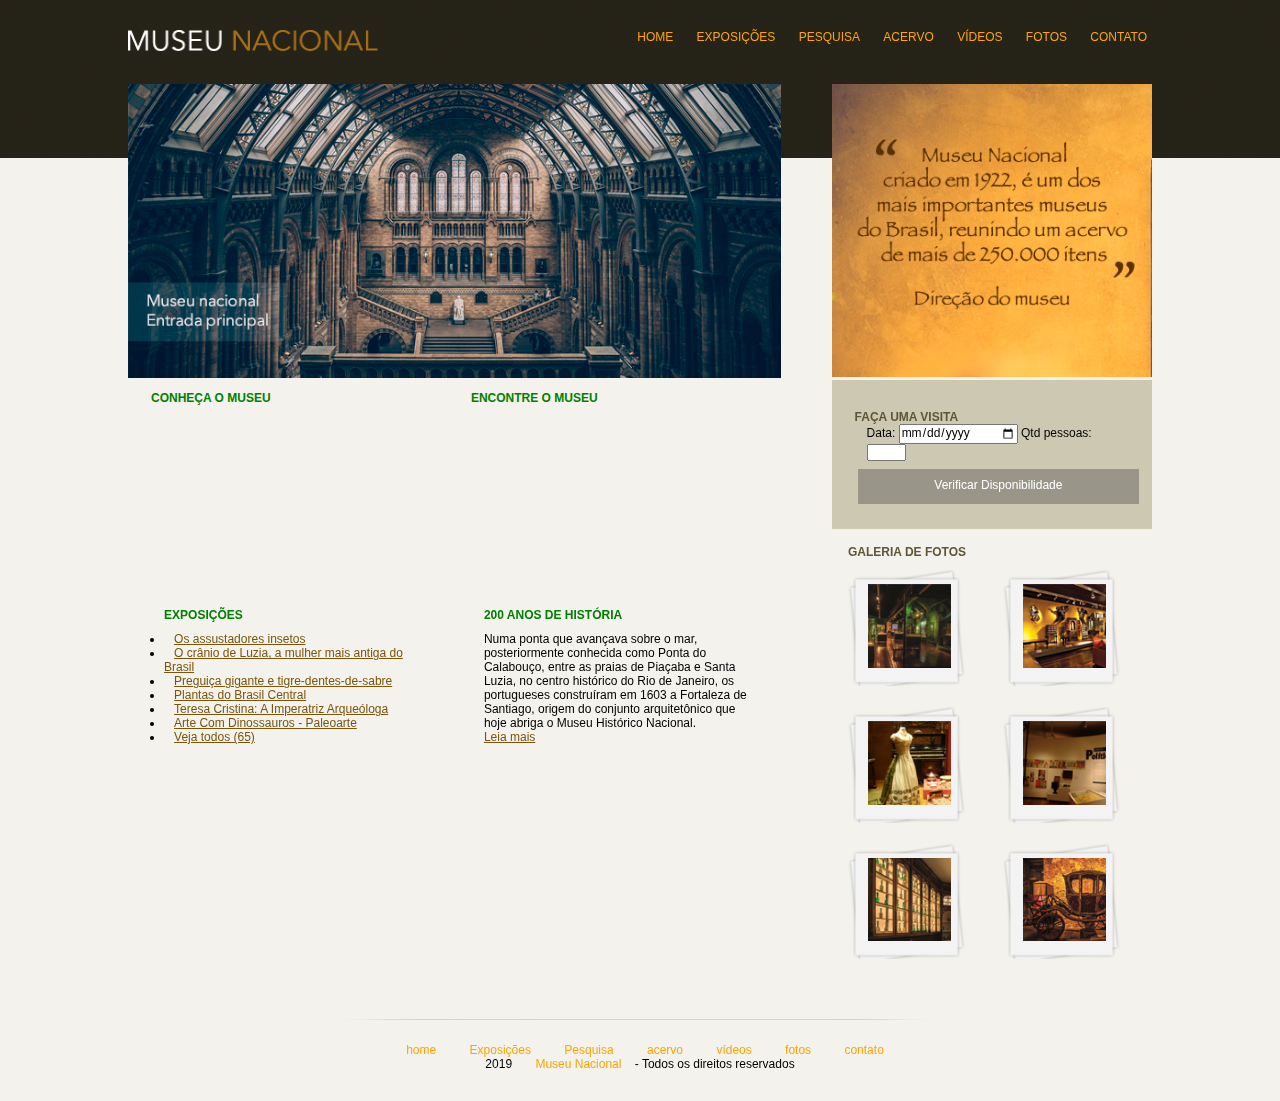
<file: museu-nacional/index.html>
<!DOCTYPE html>
<html lang="pt-br">
<head>
    <meta charset="UTF-8">
    <meta http-equiv="X-UA-Compatible" content="IE=edge">
    <meta name="viewport" content="width=device-width, initial-scale=1.0">
    <title>Museu</title>

    <meta http-equiv="Content-Type" content="text/html;charset=UTF-8">

    <link rel="stylesheet" href="css/style.css">

    <link rel="stylesheet" href="css/normalize.css">

    <!--[if lt IE 9]>
    <script src="https://cdnjs.cloudflare.com/ajax/libs/html5shiv/3.7.3/html5shiv.min.js"></script>
    <![endif]-->

</head>
<body>
    <header>
        <div class="logo">
            <img src="img/logo.png" alt="">
        </div>
        <div class="opcoes">
            <ul>
                <li><a href="">Home</a></li>
                <li><a href="">Exposições</a></li>
                <li><a href="#">Pesquisa</a></li>
                <li><a href="#">Acervo</a></li>
                <li><a href="#">Vídeos</a></li>
                <li><a href="#">Fotos</a></li>
                <li><a href="#">Contato</a></li>
            </ul>
        </div>
    </header>
    <main>
        <div id="conteudo">
            <section class="capa">
                <img src="img/museu.png" alt="museu">
            </section>

            <section id="postagens">
                <article id="video">
                    <h3>CONHEÇA O MUSEU</h3>
                    <iframe width="95%" height="1%" src="https://www.youtube.com/embed/ZRmxlbzIyvM" title="YouTube video player" frameborder="0" allow="accelerometer; autoplay; clipboard-write; encrypted-media; gyroscope; picture-in-picture" allowfullscreen></iframe>
                </article>

                <article id="mapa">
                    <h3>ENCONTRE O MUSEU</h3>
                    <iframe src="https://www.google.com/maps/embed?pb=!1m18!1m12!1m3!1d13287.337252963336!2d-34.96531616839271!3d-8.065839321028502!2m3!1f0!2f0!3f0!3m2!1i1024!2i768!4f13.1!3m3!1m2!1s0x7ab1be5b258dc45%3A0xcba66c54ffed227a!2sInstituto%20Ricardo%20Brennand!5e0!3m2!1spt-PT!2sbr!4v1642045294745!5m2!1spt-PT!2sbr" width="90%" height="1%" style="border:0;" allowfullscreen="" loading="lazy"></iframe>
                </article>
            </section>

            <section id="maisinfo">
                <article id="expo">
                    <h3>EXPOSIÇÕES</h3>
                    <ul>
                        <li><a href="#">Os assustadores insetos</a></li>
                        <li> <a href="#">O crânio de Luzia, a mulher mais antiga do Brasil</a></li>
                        <li> <a href="#">Preguiça gigante e tigre-dentes-de-sabre</a></li>
                        <li> <a href="#">Plantas do Brasil Central</a></li>
                        <li> <a href="#">Teresa Cristina: A Imperatriz Arqueóloga</a></li>
                        <li> <a href="#">Arte Com Dinossauros - Paleoarte</a></li>
                        <li> <a href="#">Veja todos (65)</a></li>
                    </ul>
                </article>

                <article id="hist">
                    <h3>200 ANOS DE HISTÓRIA</h3>
                    <p>Numa ponta que avançava sobre o mar, posteriormente conhecida como Ponta do Calabouço, entre as praias de Piaçaba e Santa Luzia, no centro histórico do Rio de Janeiro, os portugueses construíram em 1603 a Fortaleza de Santiago, origem do conjunto arquitetônico que hoje abriga o Museu Histórico Nacional.</p>
                    <a href="#">Leia mais</a>
                </article>
            </section>
        </div>

        <aside>
            <article id="depoimento">
                <img src="img/depoimento.png" alt="dep">
            </article>

            <article id="formulario">
                <form>
                    <fieldset>
                        <h4>Faça uma visita</h4>
                        <label for="date">Data:</label>
                        <input type="date" name="date" id="date"> 

                        <label for="number">Qtd pessoas:</label>
                        <input class="idn" type="number" name="number" id="number">
                    </fieldset>
                    <input class="bot" type="submit" value="Verificar Disponibilidade">
                </form>
            </article>

            <article id="galeria">
                <h4>GALERIA DE FOTOS</h4>
                <a href="#">
                    <img src="img/imagem1.jpg" alt="">
                </a>
                <a href="#">
                    <img src="img/imagem2.jpg" alt="">
                </a>
                <a href="#">
                    <img src="img/imagem3.jpg" alt="">
                </a>
                <a href="#">
                    <img src="img/imagem4.jpg" alt="">
                </a>
                <a href="#">
                    <img src="img/imagem5.jpg" alt="">
                </a>
                <a href="#">
                    <img src="img/imagem6.jpg" alt="">
                </a>
            </article>
        </aside>
    </main>



    <footer>
        <div class="divifoo">
            <img src="img/fundo-rodape.png" alt="">
        </div>
        <div class="lkfoo">
            <a href="#">home</a>
            <a href="#">Exposições</a>
            <a href="#">Pesquisa</a>
            <a href="#">acervo</a>                <a href="#">vídeos</a>
            <a href="#">fotos</a>
            <a href="#">contato</a>

            <p>2019 <a href="#">Museu Nacional</a> - Todos os direitos reservados</p>
        </div>
    </footer>
</body>
</html>
</file>
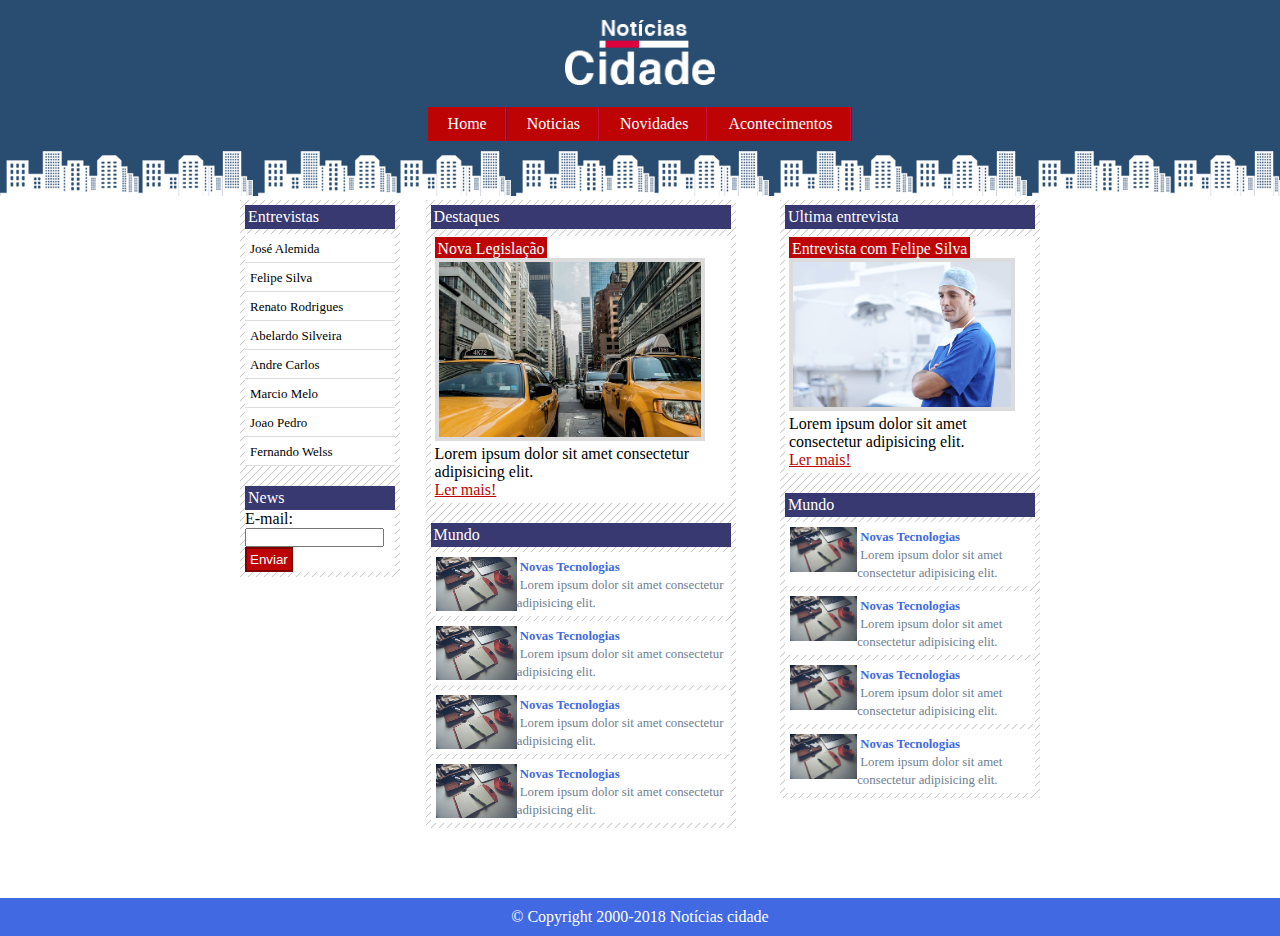
<file: site-da-cidade/notcid.html>
<!DOCTYPE html>
<html lang="pt-br">
<head>
    <meta charset="UTF-8">
    <meta http-equiv="X-UA-Compatible" content="IE=edge">
    <meta name="viewport" content="width=device-width, initial-scale=1.0">
    <title>Document</title>
    <style>
        *{
            margin: 0px;
            padding: 0px;
        }
        header{
            background-image: url(img/fundo.png);
            height: 200px;
            background-position: left bottom;
            text-align: center;
        }
        .logo{
            padding-top: 20px;
            width: 25vw;
            margin: 0px auto;
            max-width: 150px;
            display: block;
        }
        ul.uldoheader{
            background-color: royalblue;
            display: inline-block;
            margin: 22px auto;
        }
        .uldoheader li{
            display: inline;
            padding: 8px 15px;
            background-color: rgb(189, 3, 3);
            float: left;
            background-image: url(img/divisor.png);
            background-position: top right;
            background-repeat: repeat-y;
        }
        .uldoheader li:hover{
            background-color: rgb(221, 3, 3);
        }
        a.h{
            color: white;
            text-decoration: none;
            margin: 5px 5px;
        }

        .esquerda{
            float: left;
            display: inline;
            width: 20vw;
            max-width: 150px;
            padding: 5px 5px;
            background-image: url(img/fundo-caixa.png);
        }
        .esquerda ul{
            list-style-type: none;
            margin-top: 5px;
        }
        .esquerda li{
            background-color: white;
            padding: 5px;
            border-bottom: 1px solid gainsboro;
        }
        .esquerda li:hover{
            background-color: gainsboro;
            border-bottom: 1px solid rgb(0, 0, 0);
        }
        .esquerda a{
            font-size: 0.81em;
            text-decoration: none;
            color: black;
        }
        .meio{
            float: left;
            display: inline;
            width: 34vw;
            max-width: 300px;
            margin-left: 2vw;
            padding: 5px 5px;
            background-image: url(img/fundo-caixa.png);
        }
        p.a{
            background-color: rgb(189, 3, 3);
            display: inline;
            color: white;
            font-size: 0.99em;
            padding: 3px;
        }
        .meiob{
            margin-top: 7px;
            background-color: white;
            padding: 4px;
        }
        .meiob img{
            width: 90%;
            border: 4px solid gainsboro;
        }
        .meiob a{
            color: rgb(189, 3, 3);
        }
        .mundo{
            margin-top: 20px;
            float: left;
        }
        .mundo img{
            width: 28%;
            float: left;
        }
        .art{
            background-color: white;
            margin-top: 5px;
            padding: 5px; 
        }
        .art h3{
            display: inline;
            font-size: 0.8em;
            color: royalblue;
            padding: 3px;
        }
        .art p{
            display: inline;
            font-size: 0.8em;
            color: slategray;
            padding: 3px;
        }

        .direita{
            float: right;
            display: inline;
            width: 25vw;
            max-width: 250px;
            padding: 5px 5px;
            background-image: url(img/fundo-caixa.png); 
            margin-bottom: 100px;
        }
        main{
            width: 90vw;
            max-width: 800px;
            margin: 0 auto;
        }
        .titulodabarra{
            background-color: rgb(57, 57, 114);
            padding: 3px;
            color: white;
        }
        .leftb{
            margin-top: 20px;
            background-image: url(img/fundo-caixa.png);
        }
        .leftb form{
            background-color: white;
        }
        .leftb input.ema{
            width: 90%;
            margin-bottom: 0px;
        }
        .leftb input.bu{
            background-color: rgb(189, 3, 3);
            color: white;
            border: 2px solid rgb(128, 0, 0);
            margin-top: 0px;
            padding: 3px;
        }

        footer{
            background-color: royalblue;
            color: white;
            clear: both;
            padding: 10px;
            text-align: center; 
        }
    </style>
</head>
<body>
    <header>
        <img class="logo" src="img/logo.png" alt="logo">
        <ul class="uldoheader">
            <li><a class="h" href="#">Home</a></li>
            <li><a class="h" href="#">Noticias</a></li>
            <li><a class="h" href="#">Novidades</a></li>
            <li><a class="h" href="#">Acontecimentos</a></li>
        </ul>
    </header>
    
    <main>
        <div class="esquerda">
            <p class="titulodabarra">Entrevistas</p>
            <ul>
                <li><a href="">José Alemida</a></li>
                <li><a href="">Felipe Silva</a></li>
                <li><a href="">Renato Rodrigues</a></li>
                <li><a href="">Abelardo Silveira</a></li>
                <li><a href="">Andre Carlos</a></li>
                <li><a href="">Marcio Melo</a></li>
                <li><a href="">Joao Pedro</a></li>
                <li><a href="">Fernando Welss</a></li>
            </ul>
            <div class="leftb">
                <p class="titulodabarra">News</p>
                <form>
                    <label for="email">E-mail:
                    <input class="ema" type="email" name="email" id="email">
                    <input class="bu" type="submit" value="Enviar">
                </form>
            </div>
        </div>

        <div class="meio">
            <p class="titulodabarra">Destaques</p>
            <div class="meiob">
                <p class="a">Nova Legislação</p>
                <img src="img/taxi.jpg" alt="taxi">
                <p>Lorem ipsum dolor sit amet consectetur adipisicing elit.</p>
                <a href="#">Ler mais!</a>
            </div>
            <div class="mundo">
                <p class="titulodabarra">Mundo</p>
                <div class="art">
                    <img src="img/tecnologia.jpg" alt="tec">
                    <h3>Novas Tecnologias</h3> <br>
                    <p>Lorem ipsum dolor sit amet consectetur adipisicing elit.</p>
                </div>

                <div class="art">
                    <img src="img/tecnologia.jpg" alt="tec">
                    <h3>Novas Tecnologias</h3> <br>
                    <p>Lorem ipsum dolor sit amet consectetur adipisicing elit.</p>
                </div>

                <div class="art">
                    <img src="img/tecnologia.jpg" alt="tec">
                    <h3>Novas Tecnologias</h3> <br>
                    <p>Lorem ipsum dolor sit amet consectetur adipisicing elit.</p>
                </div>

                <div class="art">
                    <img src="img/tecnologia.jpg" alt="tec">
                    <h3>Novas Tecnologias</h3> <br>
                    <p>Lorem ipsum dolor sit amet consectetur adipisicing elit.</p>
                </div>

            </div>
        </div>

        <div class="direita">
            <p class="titulodabarra">Ultima entrevista</p>
            <div class="meiob">
                <p class="a">Entrevista com Felipe Silva</p>
                <img src="img/doutor.jpg" alt="dr">
                <p>Lorem ipsum dolor sit amet consectetur adipisicing elit.</p>
                <a href="#">Ler mais!</a>
            </div>
            <div class="mundo">
                <p class="titulodabarra">Mundo</p>
                <div class="art">
                    <img src="img/tecnologia.jpg" alt="tec">
                    <h3>Novas Tecnologias</h3> <br>
                    <p>Lorem ipsum dolor sit amet consectetur adipisicing elit.</p>
                </div>

                <div class="art">
                    <img src="img/tecnologia.jpg" alt="tec">
                    <h3>Novas Tecnologias</h3> <br>
                    <p>Lorem ipsum dolor sit amet consectetur adipisicing elit.</p>
                </div>

                <div class="art">
                    <img src="img/tecnologia.jpg" alt="tec">
                    <h3>Novas Tecnologias</h3> <br>
                    <p>Lorem ipsum dolor sit amet consectetur adipisicing elit.</p>
                </div>

                <div class="art">
                    <img src="img/tecnologia.jpg" alt="tec">
                    <h3>Novas Tecnologias</h3> <br>
                    <p>Lorem ipsum dolor sit amet consectetur adipisicing elit.</p>
                </div>
        </div>
        
    </main>

    <footer>
        <p>© Copyright 2000-2018 Notícias cidade</p>
    </footer>

</body>
</html>
</file>
<file: museu-nacional/css/style.css>
*{
    margin: 0px;
    padding: 0px;
}
body{ 
    background: #f4f2ec url(../img/fundo.png) repeat-x;
	font: 12px "Lucida Grande", "Lucida Sans Unicode", Arial, sans-serif;
}

/* INICIO DO HEADER*/
    header{
    width: 80%;
    margin: 30px auto;
    display: flex;
    align-items: inherit;
    justify-content: space-between;
}
header ul{
    list-style: none;
}
header a{
    text-decoration: none;
    color: orange;
    font: 12px "Lucida Grande", "Lucida Sans Unicode", Arial, sans-serif;
}
header li{
    display: inline;
    text-transform: uppercase;
    font-size: 0.8em;
    color: orange;
    margin: 0px 5px;
}
header a:hover{
    color: green;
    border-bottom: 1px solid grey;
}
.logo img{
    width: 40vw;
    max-width: 250px;
}
/* FIM DO HEADER*/


main{
    width: 80%;
    margin: 0px auto;
}
#conteudo{
    width: 51vw;
    float: left;
}
section.capa img{
    width: 100%;
}

#video{
    width: 47%;
    float: left;
    margin-left: 1%;
    padding-left: 1%;
}

h3{
    font-size: 1em;
    color: green;
    margin: 10px ;
}
#mapa{
    width: 47%;
    float: left;
    margin-left: 1%;
    padding-left: 1%;
}
#maisinfo a{
    color: rgb(122, 84, 13);
}
#maisinfo a:hover{
    color: green;
}
#expo{
    width: 42%;
    float: left;
    margin-left: 1%;
    padding-left: 3%;
    padding-right: 3%;
    margin-top: 30px;
}
#expo ul{
    padding-left: 10px;
}
#hist{
    width: 42%;
    float: left;
    margin-left: 1%;
    margin-top: 30px;
    padding-left: 3%;
    padding-right: 3%;
}
#hist p,a{
    padding-left: 10px;
}

aside{
    width: 25vw;
    float: right;
}
article#depoimento img{
    width: 100%;
}

/* INICIO DO FORM*/
article#formulario{
    background-color: #cdc8b1;
    padding: 2vw 2vw 2vw 2vw;
}
fieldset input{
    width: 15vw;
    max-width: 115px;
}
fieldset input.idn{
    width: 5vw;
    max-width: 35px; 
}
#formulario h4{
    text-transform: uppercase;
    color: #5e5737;
    margin-left: -12px;
}
fieldset{
    border: none; 
}
input.bot{
    width: 22vw;
    height: 35px;
    background-color: #999689;
    border: none;
    color: white;
}
/* FIM DO FORM*/ 
#galeria a{
    background:url(../img/fundo-foto.png) no-repeat;
    background-size: 95%;
    float: left;
    padding: 15px;
    margin: 10px 5%;
    text-align: center;
}
#galeria a img{
    width: 90%;
}
#galeria h4{
    text-transform: uppercase;
    color: #5e5737;
    margin-left: 5%;
    margin-top: 5%;
}

/* inicio do footer*/
.divifoo img{  
    width: 80vw;
    max-width: 600px;
    margin: 50px 0px 20px 0px;
}
footer{
    clear: both;
    text-align: center;
    margin-bottom: 30px;
}
footer a{
    margin: 0px 10px;
    text-decoration: none;
    color: orange;
}
footer a:hover{
    color: green;
}
</file>
